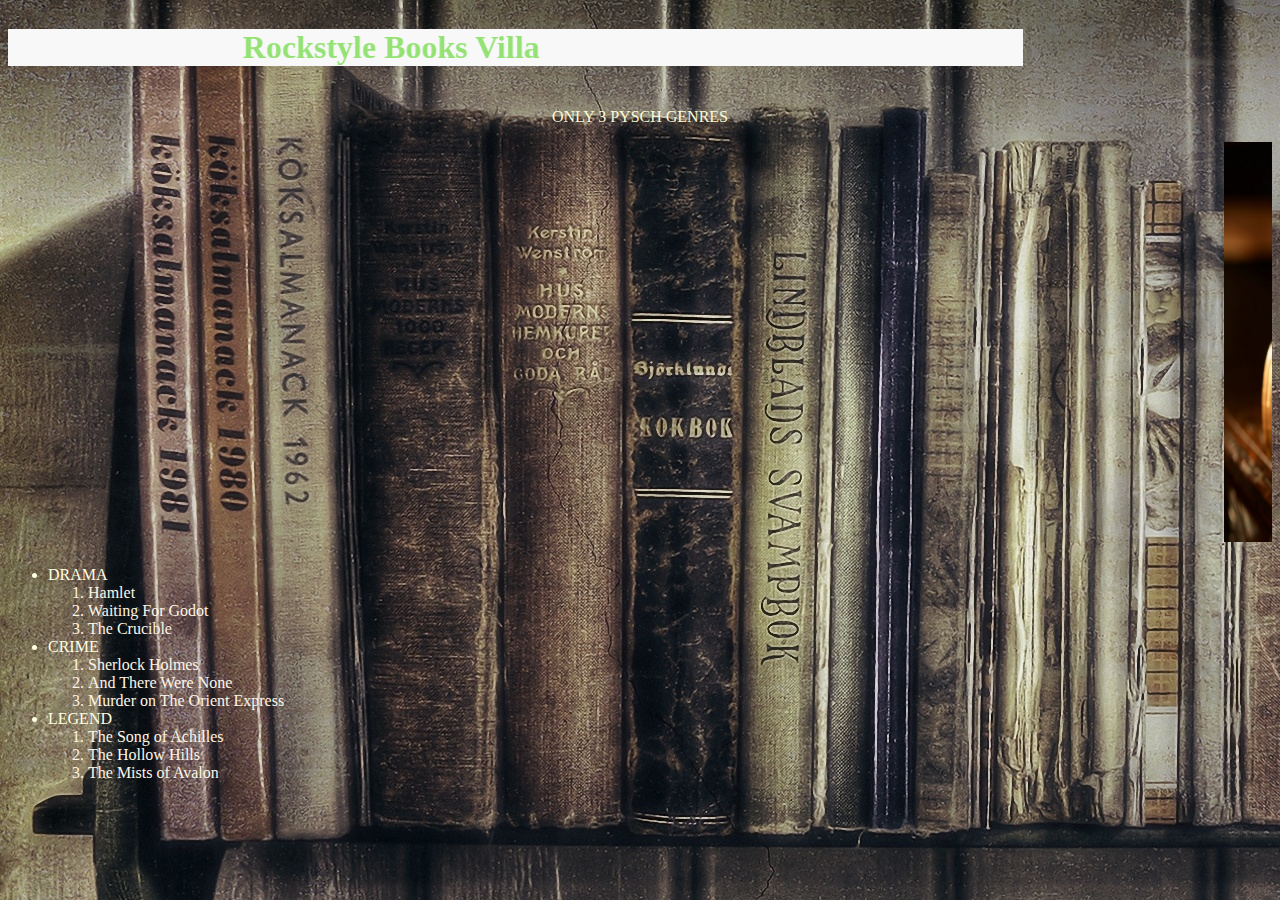
<file: index.html>
<!DOCTYPE html>
<html lang="en">
<head>
    <meta charset="UTF-8">
    <meta name="viewport" content="width=device-width, initial-scale=1.0">
    <title>Document</title>
    <link href="style.css" type="text/css" rel="stylesheet">
</head>
<body background="photo/348694-admin_1920x1080.jpg">
    <class="manu"></class>
   <marquee direction="right"><h1>Rockstyle Books Villa</h1></marquee>
   <P>ONLY 3 PYSCH GENRES</P>  
  <marquee direction="left"><img src="photo/old-books-macro.jpg"  height="400px" width="300px"></marquee>
   <ul>
        <li>DRAMA</li>
        <ol>
            <li>Hamlet</li>
            <li>Waiting For Godot</li>
            <li>The Crucible</li>
        </ol>
        <li>CRIME</li>
        <ol>
            <li>Sherlock Holmes</li>
            <li>And There Were None</li>
            <li>Murder on The Orient Express</li>
        </ol>
        <li>LEGEND</li>
        <ol>
            <li>The Song of Achilles</li>
            <li>The Hollow Hills</li>
            <li>The Mists of Avalon</li>
        </ol>
</body>
</html>
</file>
<file: style.css>
h1{
    font-family: Jokerman;
    color: rgb(147, 226, 115);
    background: rgb(248, 248, 248);
    text-align: center;
}
p{
    font-family: Lucida Handwriting;
    color: lightgoldenrodyellow;
    text-align: center;
    font-size: 16px;
}
ul{
    font-family: MV Boli;
    color: lightyellow;
}
ol{
    font-family: Harlow Solid;
    color: oldlace;
}img{
    height:400px;
    width:400px;
}
body{
    
}
</file>
